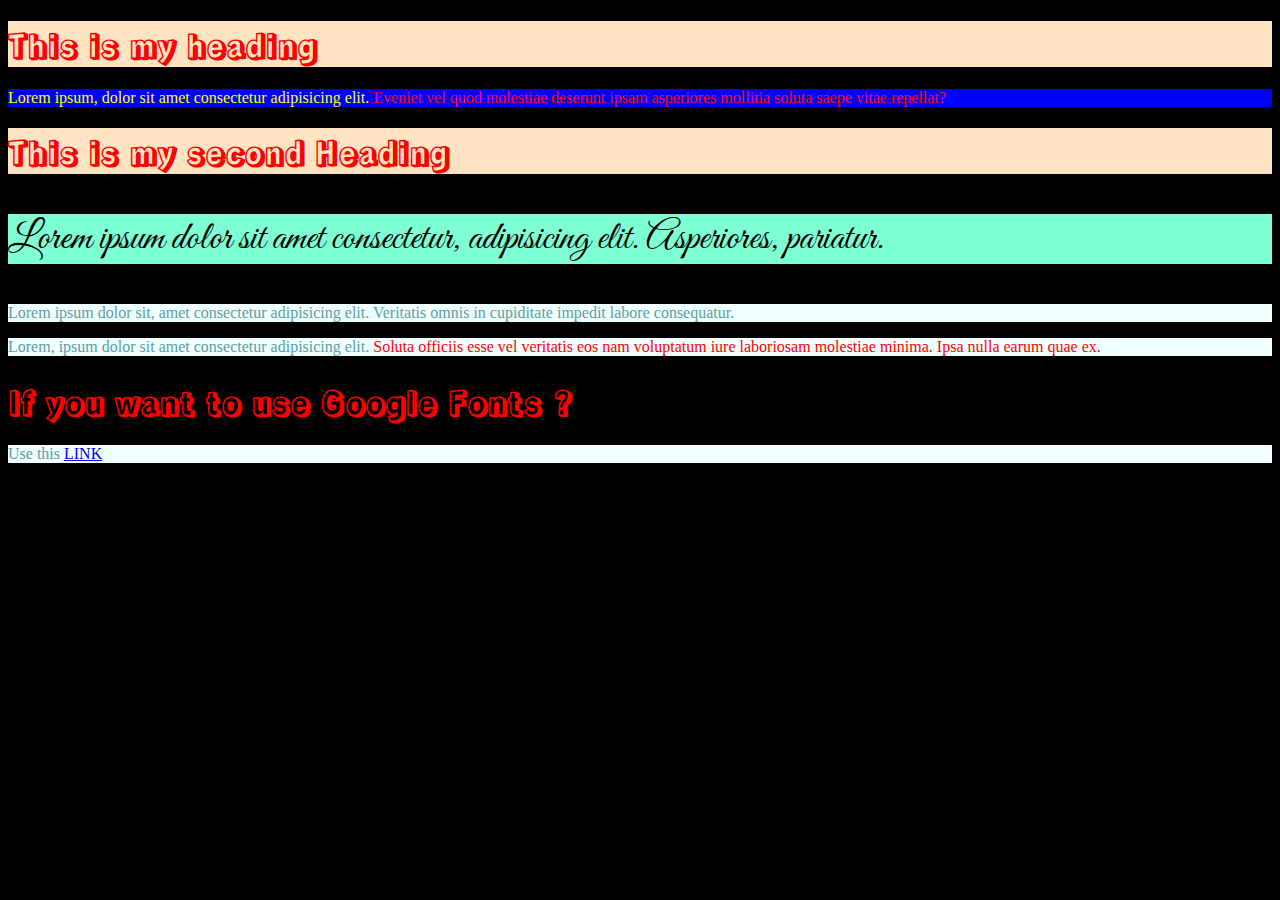
<file: 11march2023/index.html>
<!DOCTYPE html>
<html lang="en">
<head>
    <meta charset="UTF-8">
    <meta http-equiv="X-UA-Compatible" content="IE=edge">
    <meta name="viewport" content="width=device-width, initial-scale=1.0">
    <title>CSS - cascading StyleSheet</title>
    <link rel="preconnect" href="https://fonts.googleapis.com">
    <link rel="preconnect" href="https://fonts.gstatic.com" crossorigin>
    <link href="https://fonts.googleapis.com/css2?family=Rampart+One&display=swap" rel="stylesheet">
    <link rel="preconnect" href="https://fonts.googleapis.com">
    <link rel="preconnect" href="https://fonts.gstatic.com" crossorigin>
    <link href="https://fonts.googleapis.com/css2?family=Great+Vibes&display=swap" rel="stylesheet">
    <style>
        body{
            background-color: black;
        }
        p{
            background-color: blue;
            color: yellow;
        }
        #mypara{
            background-color: aquamarine;
            color: black;
            font-family: "Great Vibes";
            font-size: 40px;
        }
        .yourpara{
            background-color: azure;
            color: cadetblue;
            font-family: poppins;
        }
        h1{
            font-family: 'Rampart One', cursive;
            color:red;
        }
        span{
            color: red;
        }
    </style>
</head>
<body>
    <h1 style="background-color: bisque;">This is my heading</h1>

    <p>Lorem ipsum, dolor sit amet consectetur adipisicing elit. <span>Eveniet vel quod molestiae deserunt ipsam asperiores mollitia soluta saepe vitae repellat?<span></p>

    <h1 style="background-color: bisque;">This is my second Heading</h1>

    <p id="mypara">Lorem ipsum dolor sit amet consectetur, adipisicing elit. Asperiores, pariatur.</p>

    <p class="yourpara">Lorem ipsum dolor sit, amet consectetur adipisicing elit. Veritatis omnis in cupiditate impedit labore consequatur.</p>

    <p class="yourpara">Lorem, ipsum dolor sit amet consectetur adipisicing elit. <span>Soluta officiis esse vel veritatis eos nam voluptatum iure laboriosam molestiae minima. Ipsa nulla earum quae ex.</span></p>

    <h1>If you want to use Google Fonts ?</h1>
    <p class="yourpara">Use this <a href="https://fonts.google.com/" target="_blank">LINK</a></p>
</body>
</html>
</file>
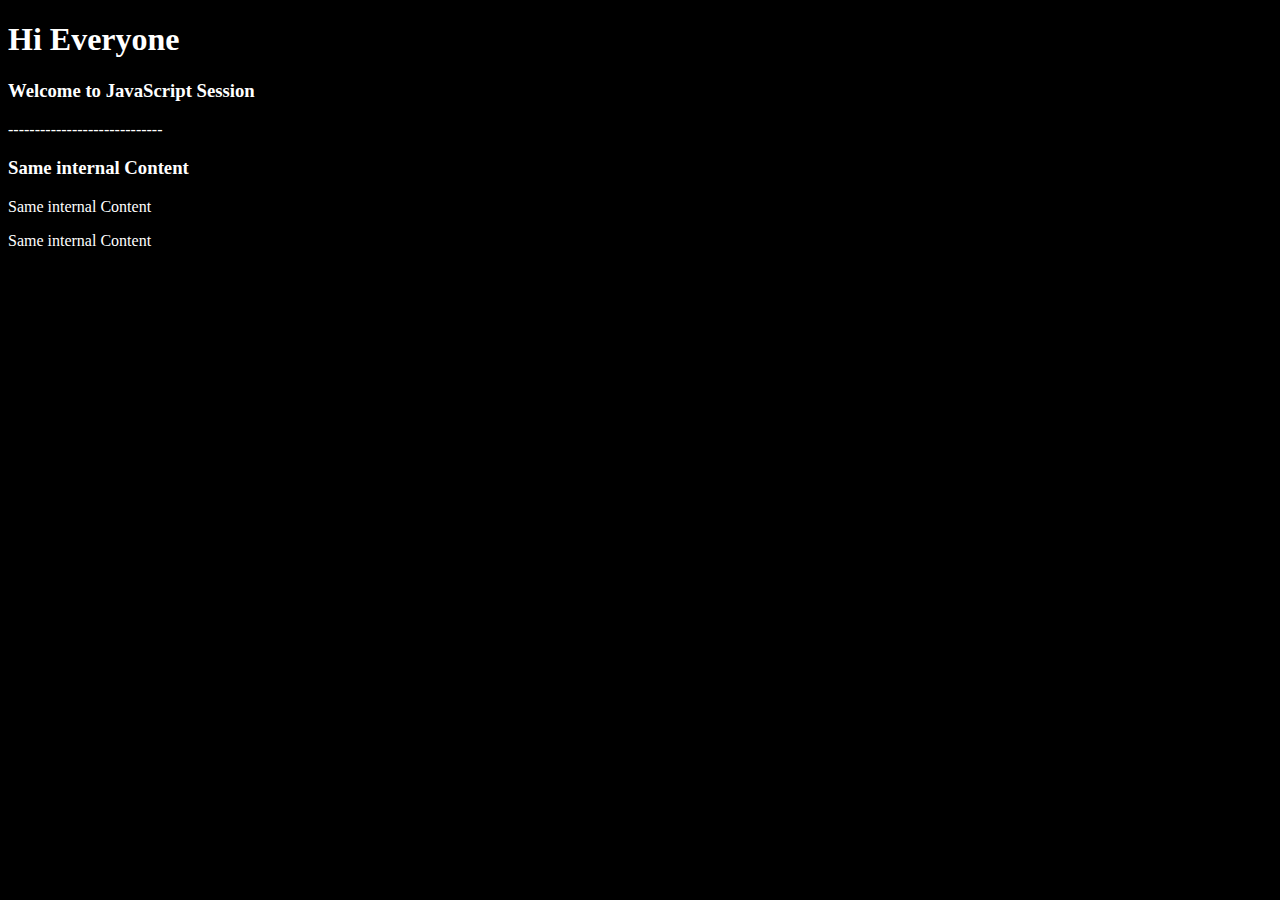
<file: javascript/index.html>
<!DOCTYPE html>
<html lang="en">
<head>
    <meta charset="UTF-8">
    <meta http-equiv="X-UA-Compatible" content="IE=edge">
    <meta name="viewport" content="width=device-width, initial-scale=1.0">
    <title>Document</title>
    <link rel="stylesheet" href="mycss.css">
</head>
<body>
    <h1>Hi Everyone</h1>
    
    <h3 id="mypara">1st element</h3>
    <p>-----------------------------</p>

    <!-- 0 index -->
    <h3 class="myway">1st element</h3> 
    <!-- 1 index -->
    <p class="myway">2nd element</p>
    <!-- 2 index  -->
    <p class="myway">2nd element</p>

    <script>
    var mycontent = "Same internal Content";
    document.getElementById("mypara").innerHTML = "Welcome to JavaScript Session";
    
    document.getElementsByClassName("myway")[0].innerHTML=mycontent;
    document.getElementsByClassName("myway")[1].innerHTML=mycontent;
    document.getElementsByClassName("myway")[2].innerHTML=mycontent;

    </script>

</body>
</html>
</file>
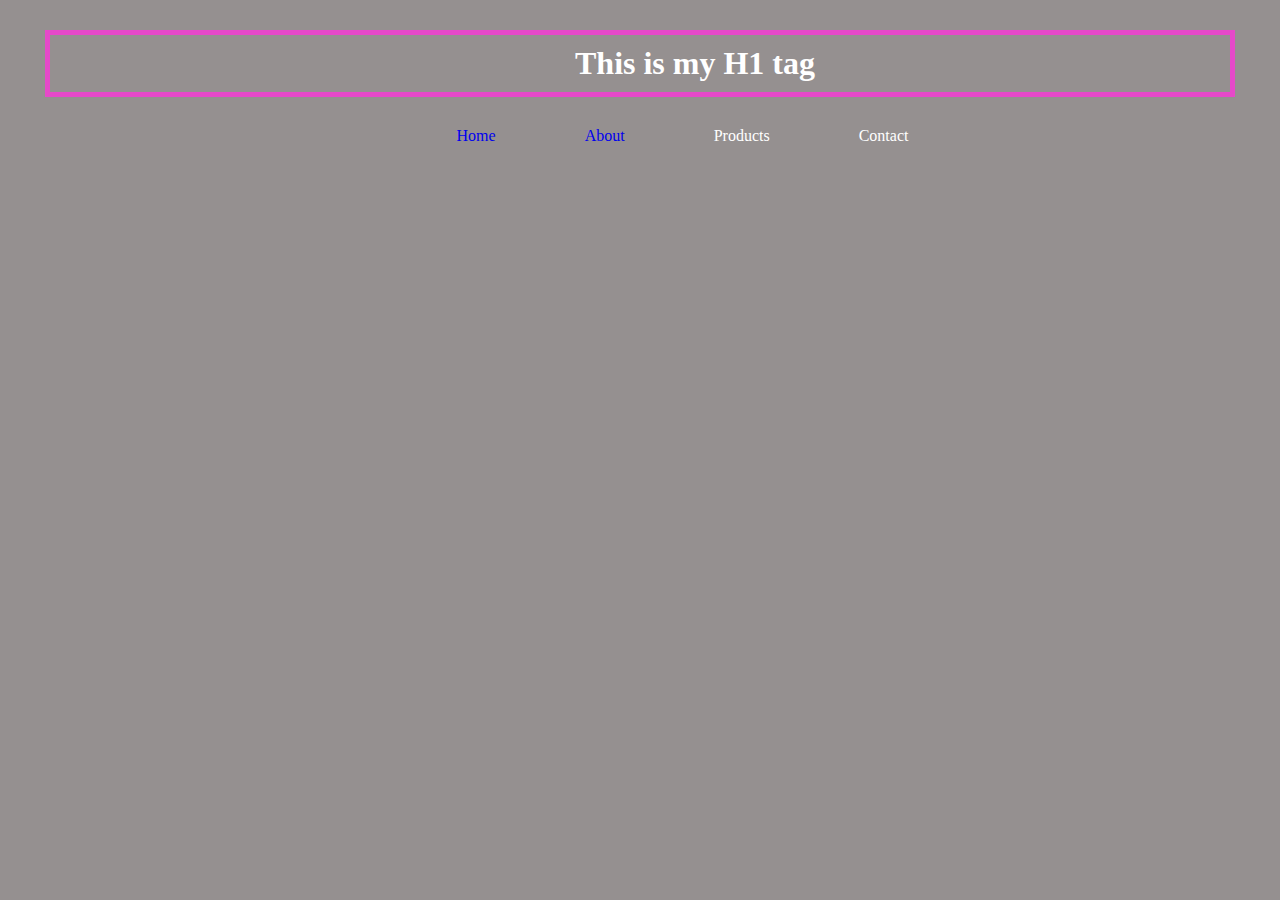
<file: 11march2023/index1.html>
<!DOCTYPE html>
<html lang="en">
<head>
    <meta charset="UTF-8">
    <meta http-equiv="X-UA-Compatible" content="IE=edge">
    <meta name="viewport" content="width=device-width, initial-scale=1.0">
    <title>External CSS</title>
    <link rel="stylesheet" href="mystyle.css">
</head>
<body>

    <h1>This is my H1 tag</h1>

    <ul>
        <li><a href="www.google.com" target="_blank">Home</a></li>
        <li><a href="index.html">About</a></li>
        <li>Products</li>
        <li>Contact</li>
    </ul>

    <!-- <p id="googlefont">
        This is my paragraph testing....
    </p>

    <p class="para">
        Lorem ipsum dolor sit amet consectetur adipisicing elit. <span>Sapiente, officiis</span>. Et saepe, perspiciatis nemo libero odit odio voluptatem optio in! <span id="myspan">Lorem ipsum dolor sit amet</span>.
    </p>

    <p class="para">
        Lorem ipsum dolor sit amet consectetur adipisicing elit. Sint, a!
    </p> -->

</body>
</html>
</file>
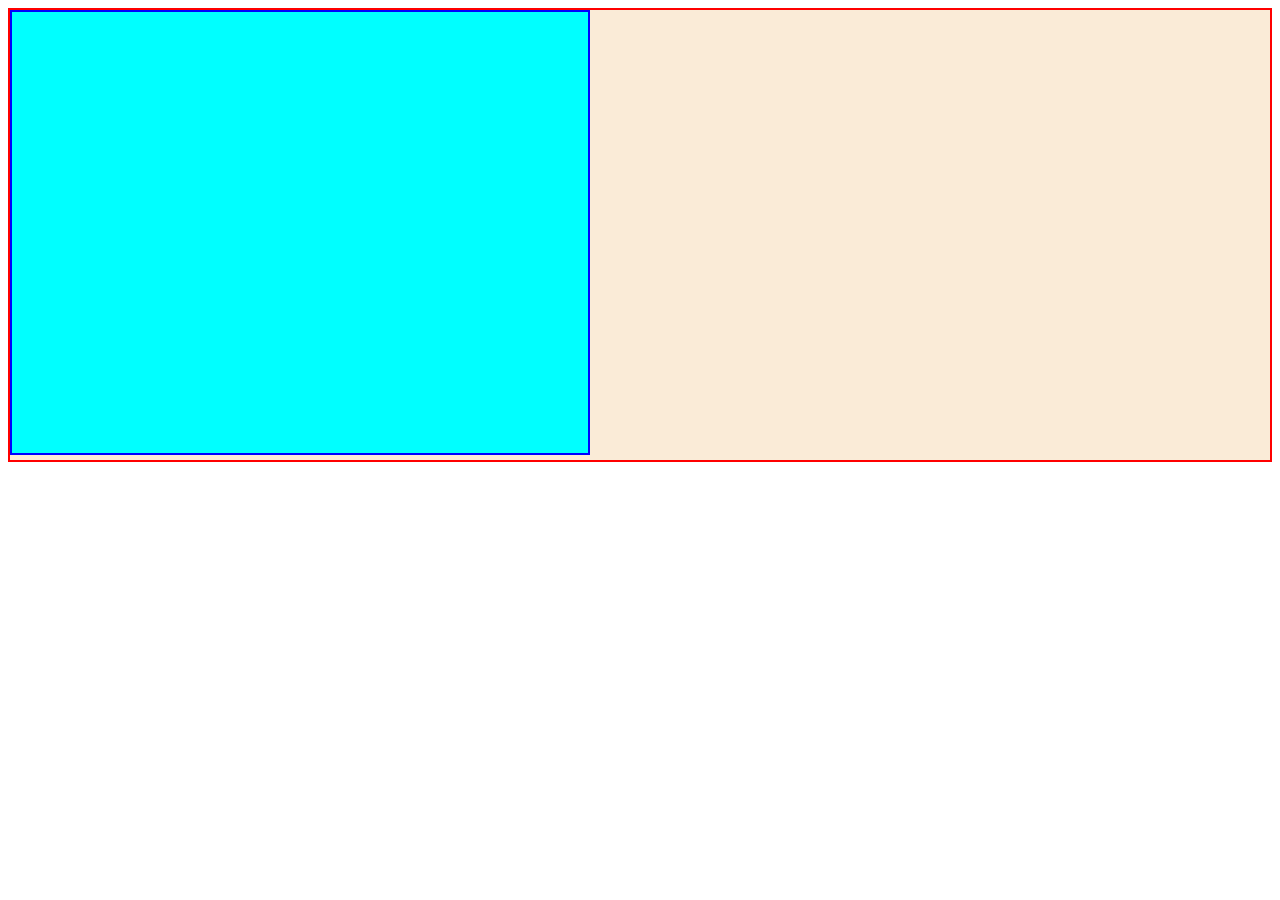
<file: 7PMBatch/mydisplay.html>
<!DOCTYPE html>
<html lang="en">
<head>
    <meta charset="UTF-8">
    <meta http-equiv="X-UA-Compatible" content="IE=edge">
    <meta name="viewport" content="width=device-width, initial-scale=1.0">
    <title>Display</title>
    <style>
        .maindiv{
            background-color: antiquewhite;
            border: 2px solid red;
            height: 50vh;
            display: flex;
        }
        #div1{
            background-color: aqua;
            border: 2px solid blue;
            height: 49vh;
            width: 45vw;
        }
        #div2{
            background-color:aquamarine;
            border: 2px solid rgb(4, 129, 18);
            height: 49vh;
            width: 45vw;
            visibility: hidden;
        }
    </style>
</head>
<body>
    <div class="maindiv">
        <div id="div1"></div>
        <div id="div2"></div>
    </div>
</body>
</html>
</file>
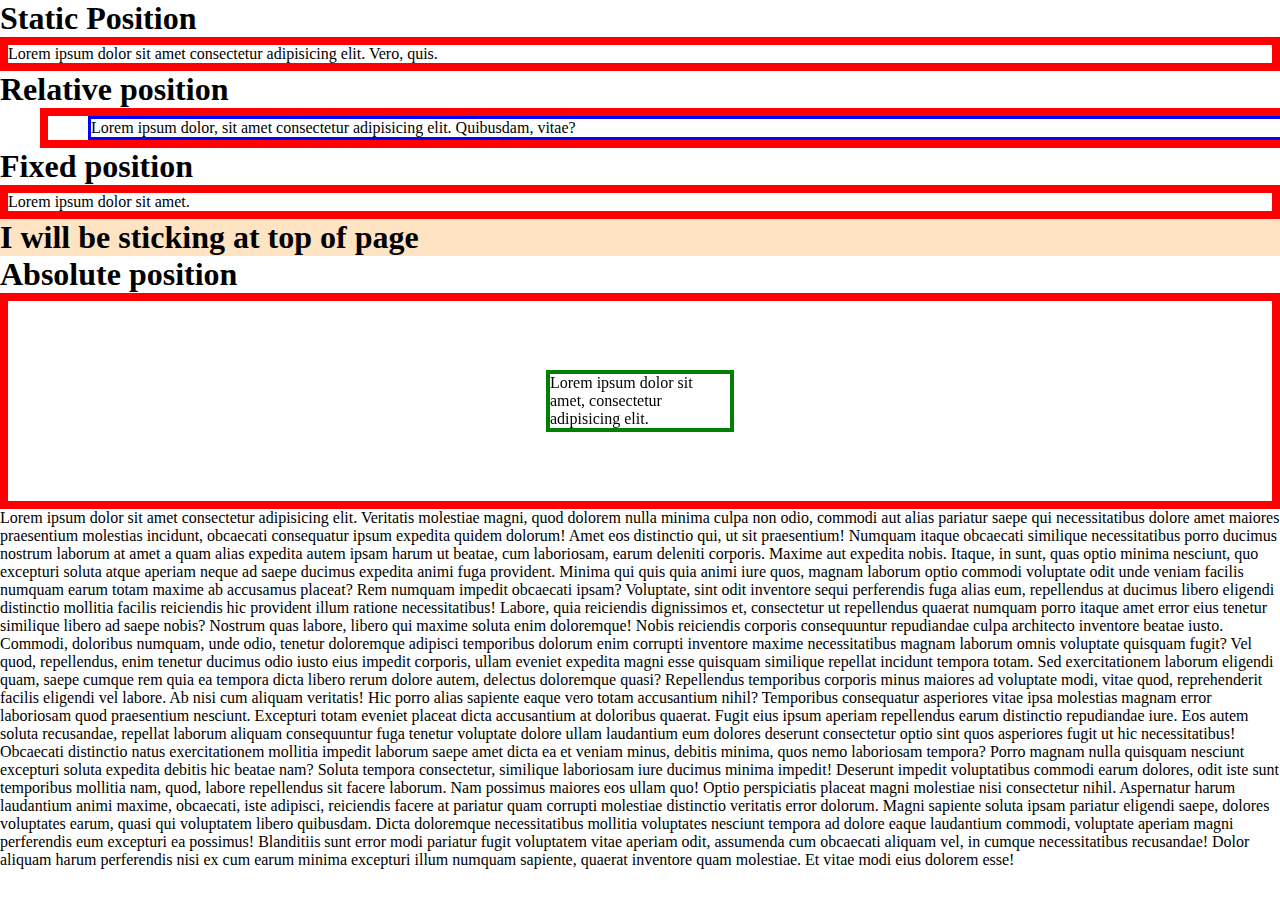
<file: 7PMBatch/myposition.html>
<!DOCTYPE html>
<html lang="en">
<head>
    <meta charset="UTF-8">
    <meta http-equiv="X-UA-Compatible" content="IE=edge">
    <meta name="viewport" content="width=device-width, initial-scale=1.0">
    <title>Position</title>
    <style>
        *{
            margin: 0;
            padding: 0;
        }
        div{
            border: 8px solid red;
        }
        .mydiv{
            position: static;
        }
        .reldiv2{
            /* width: 600px; */
            border: 3px solid blue;
            position: relative;
            left: 40px;
        }
        .reldiv{
            /* width: 600px; */
            /* border: 3px solid blue; */
            position: relative;
            left: 40px;
        }
        /* .fixed{
            position: fixed;
        } */
        .parent{
            position: relative;
            height: 200px;
        }
        .child{
            width: 180px;
            position: absolute;
            border: 4px solid green;
            /* top:50px; */
            /* bottom:0;
            left:0; */
            /* to make the child container in center */
            top:50%;
            left: 50%;
            transform: translate(-50%,-50%);
        }
        .myh1{
            background-color: bisque;
            position: sticky;
            top: 0;
        }
    </style>
</head>
<body>
    <h1>Static Position</h1>
    <div class="mydiv">
        <p>Lorem ipsum dolor sit amet consectetur adipisicing elit. Vero, quis.</p>
    </div>
    <h1>Relative position</h1>
    <div class="reldiv">
        <div class="reldiv2">
            <p>Lorem ipsum dolor, sit amet consectetur adipisicing elit. Quibusdam, vitae?</p>
        </div>
    </div>
    <h1>Fixed position</h1>
    <div class="fixed">
        <p>Lorem ipsum dolor sit amet.
        </p>
    </div>
    <h1 class="myh1">I will be sticking at top of page</h1>
    <h1>Absolute position</h1>
    <div class="parent">
        <div class="child">
            <p>Lorem ipsum dolor sit amet, consectetur adipisicing elit.</p>
        </div>
    </div>

    <p>Lorem ipsum dolor sit amet consectetur adipisicing elit. Veritatis molestiae magni, quod dolorem nulla minima culpa non odio, commodi aut alias pariatur saepe qui necessitatibus dolore amet maiores praesentium molestias incidunt, obcaecati consequatur ipsum expedita quidem dolorum! Amet eos distinctio qui, ut sit praesentium! Numquam itaque obcaecati similique necessitatibus porro ducimus nostrum laborum at amet a quam alias expedita autem ipsam harum ut beatae, cum laboriosam, earum deleniti corporis. Maxime aut expedita nobis. Itaque, in sunt, quas optio minima nesciunt, quo excepturi soluta atque aperiam neque ad saepe ducimus expedita animi fuga provident. Minima qui quis quia animi iure quos, magnam laborum optio commodi voluptate odit unde veniam facilis numquam earum totam maxime ab accusamus placeat? Rem numquam impedit obcaecati ipsam? Voluptate, sint odit inventore sequi perferendis fuga alias eum, repellendus at ducimus libero eligendi distinctio mollitia facilis reiciendis hic provident illum ratione necessitatibus! Labore, quia reiciendis dignissimos et, consectetur ut repellendus quaerat numquam porro itaque amet error eius tenetur similique libero ad saepe nobis? Nostrum quas labore, libero qui maxime soluta enim doloremque! Nobis reiciendis corporis consequuntur repudiandae culpa architecto inventore beatae iusto. Commodi, doloribus numquam, unde odio, tenetur doloremque adipisci temporibus dolorum enim corrupti inventore maxime necessitatibus magnam laborum omnis voluptate quisquam fugit? Vel quod, repellendus, enim tenetur ducimus odio iusto eius impedit corporis, ullam eveniet expedita magni esse quisquam similique repellat incidunt tempora totam. Sed exercitationem laborum eligendi quam, saepe cumque rem quia ea tempora dicta libero rerum dolore autem, delectus doloremque quasi? Repellendus temporibus corporis minus maiores ad voluptate modi, vitae quod, reprehenderit facilis eligendi vel labore. Ab nisi cum aliquam veritatis! Hic porro alias sapiente eaque vero totam accusantium nihil? Temporibus consequatur asperiores vitae ipsa molestias magnam error laboriosam quod praesentium nesciunt. Excepturi totam eveniet placeat dicta accusantium at doloribus quaerat. Fugit eius ipsum aperiam repellendus earum distinctio repudiandae iure. Eos autem soluta recusandae, repellat laborum aliquam consequuntur fuga tenetur voluptate dolore ullam laudantium eum dolores deserunt consectetur optio sint quos asperiores fugit ut hic necessitatibus! Obcaecati distinctio natus exercitationem mollitia impedit laborum saepe amet dicta ea et veniam minus, debitis minima, quos nemo laboriosam tempora? Porro magnam nulla quisquam nesciunt excepturi soluta expedita debitis hic beatae nam? Soluta tempora consectetur, similique laboriosam iure ducimus minima impedit! Deserunt impedit voluptatibus commodi earum dolores, odit iste sunt temporibus mollitia nam, quod, labore repellendus sit facere laborum. Nam possimus maiores eos ullam quo! Optio perspiciatis placeat magni molestiae nisi consectetur nihil. Aspernatur harum laudantium animi maxime, obcaecati, iste adipisci, reiciendis facere at pariatur quam corrupti molestiae distinctio veritatis error dolorum. Magni sapiente soluta ipsam pariatur eligendi saepe, dolores voluptates earum, quasi qui voluptatem libero quibusdam. Dicta doloremque necessitatibus mollitia voluptates nesciunt tempora ad dolore eaque laudantium commodi, voluptate aperiam magni perferendis eum excepturi ea possimus! Blanditiis sunt error modi pariatur fugit voluptatem vitae aperiam odit, assumenda cum obcaecati aliquam vel, in cumque necessitatibus recusandae! Dolor aliquam harum perferendis nisi ex cum earum minima excepturi illum numquam sapiente, quaerat inventore quam molestiae. Et vitae modi eius dolorem esse!</p>
    

    
</body>
</html>
</file>
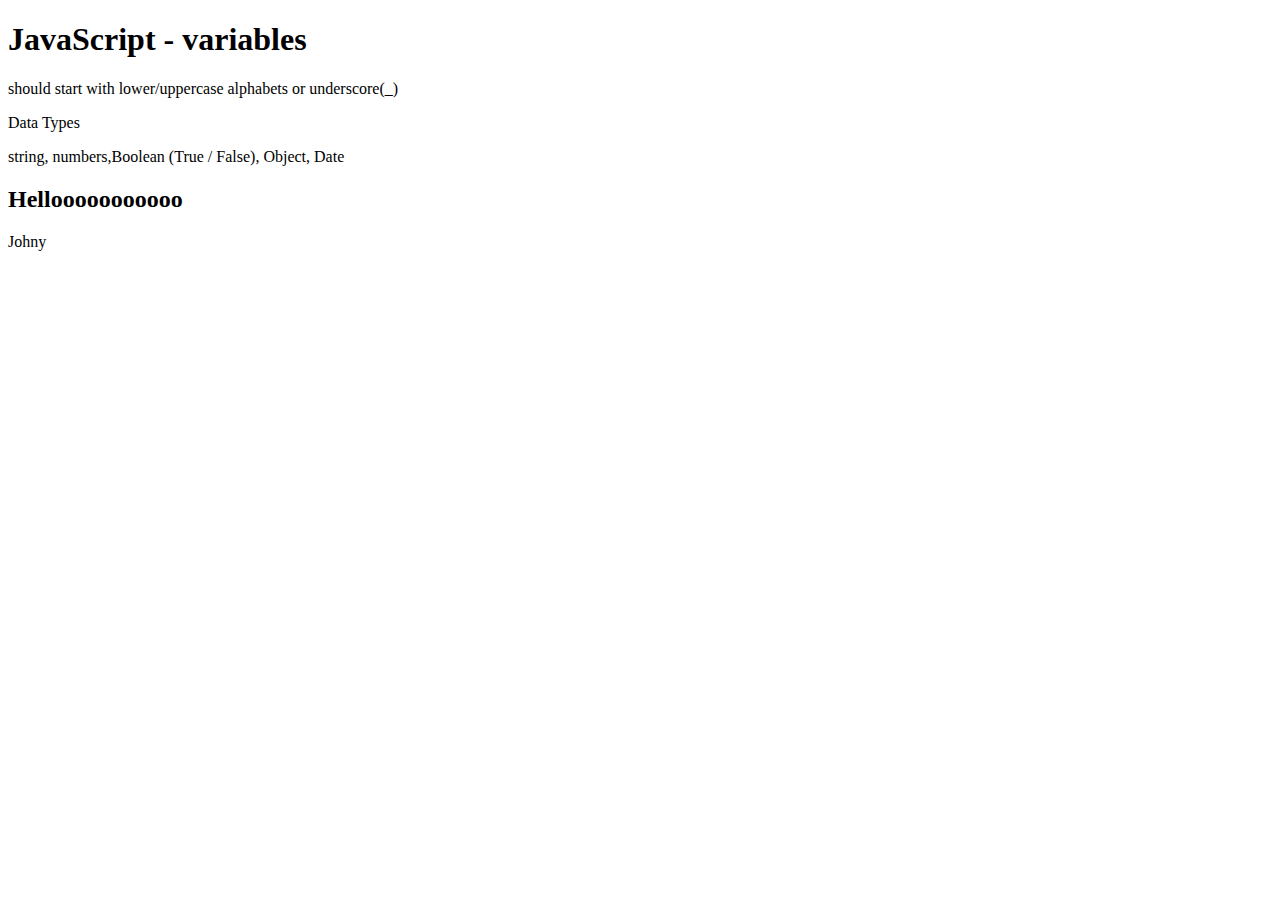
<file: javascript/JS_intro.html>
<!DOCTYPE html>
<html lang="en">
<head>
    <meta charset="UTF-8">
    <meta http-equiv="X-UA-Compatible" content="IE=edge">
    <meta name="viewport" content="width=device-width, initial-scale=1.0">
    <title>JavaScript</title>
</head>
<body>
    <h1>JavaScript - variables</h1>
    should start with lower/uppercase alphabets or underscore(_)

    <p>Data Types</p>
    string, numbers,Boolean (True / False), Object, Date
    <script>
        document.write("<h2> Hellooooooooooo</h2>");
        var name = "Johny";
        document.write(name);
    </script>
</body>
</html>
</file>
<file: javascript/mycss.css>
body{
    background-color: black;
    color: white;
}
</file>
<file: 11march2023/mystyle.css>
@import url('https://fonts.googleapis.com/css2?family=Rubik+Iso&display=swap');


*{
    margin: 0;
    padding: 0;
    box-sizing: border-box;
}

body{
    background-color: rgb(149, 144, 144);
    color: white;
    text-align: center;
}
h1{
    font-family: poppins;
    border: 5px solid rgb(230, 73, 201);
    margin: 30px 45px;
    padding: 10px;
    padding-left: 120px;

}

p{
    color: aqua;
    background-color:blue
}

#googlefont{
    font-size: 50px;
    font-family: 'Rubik Iso', cursive;
}

.para{
    background-color: antiquewhite;
    color: brown;
}

span{
    border: 3px solid rgb(230, 73, 201);
    color: blue;
}

#myspan{
    color: violet;
}

li{
    display: inline;
    margin-left: 85px;
}
a{
    text-decoration: none;
}
</file>
